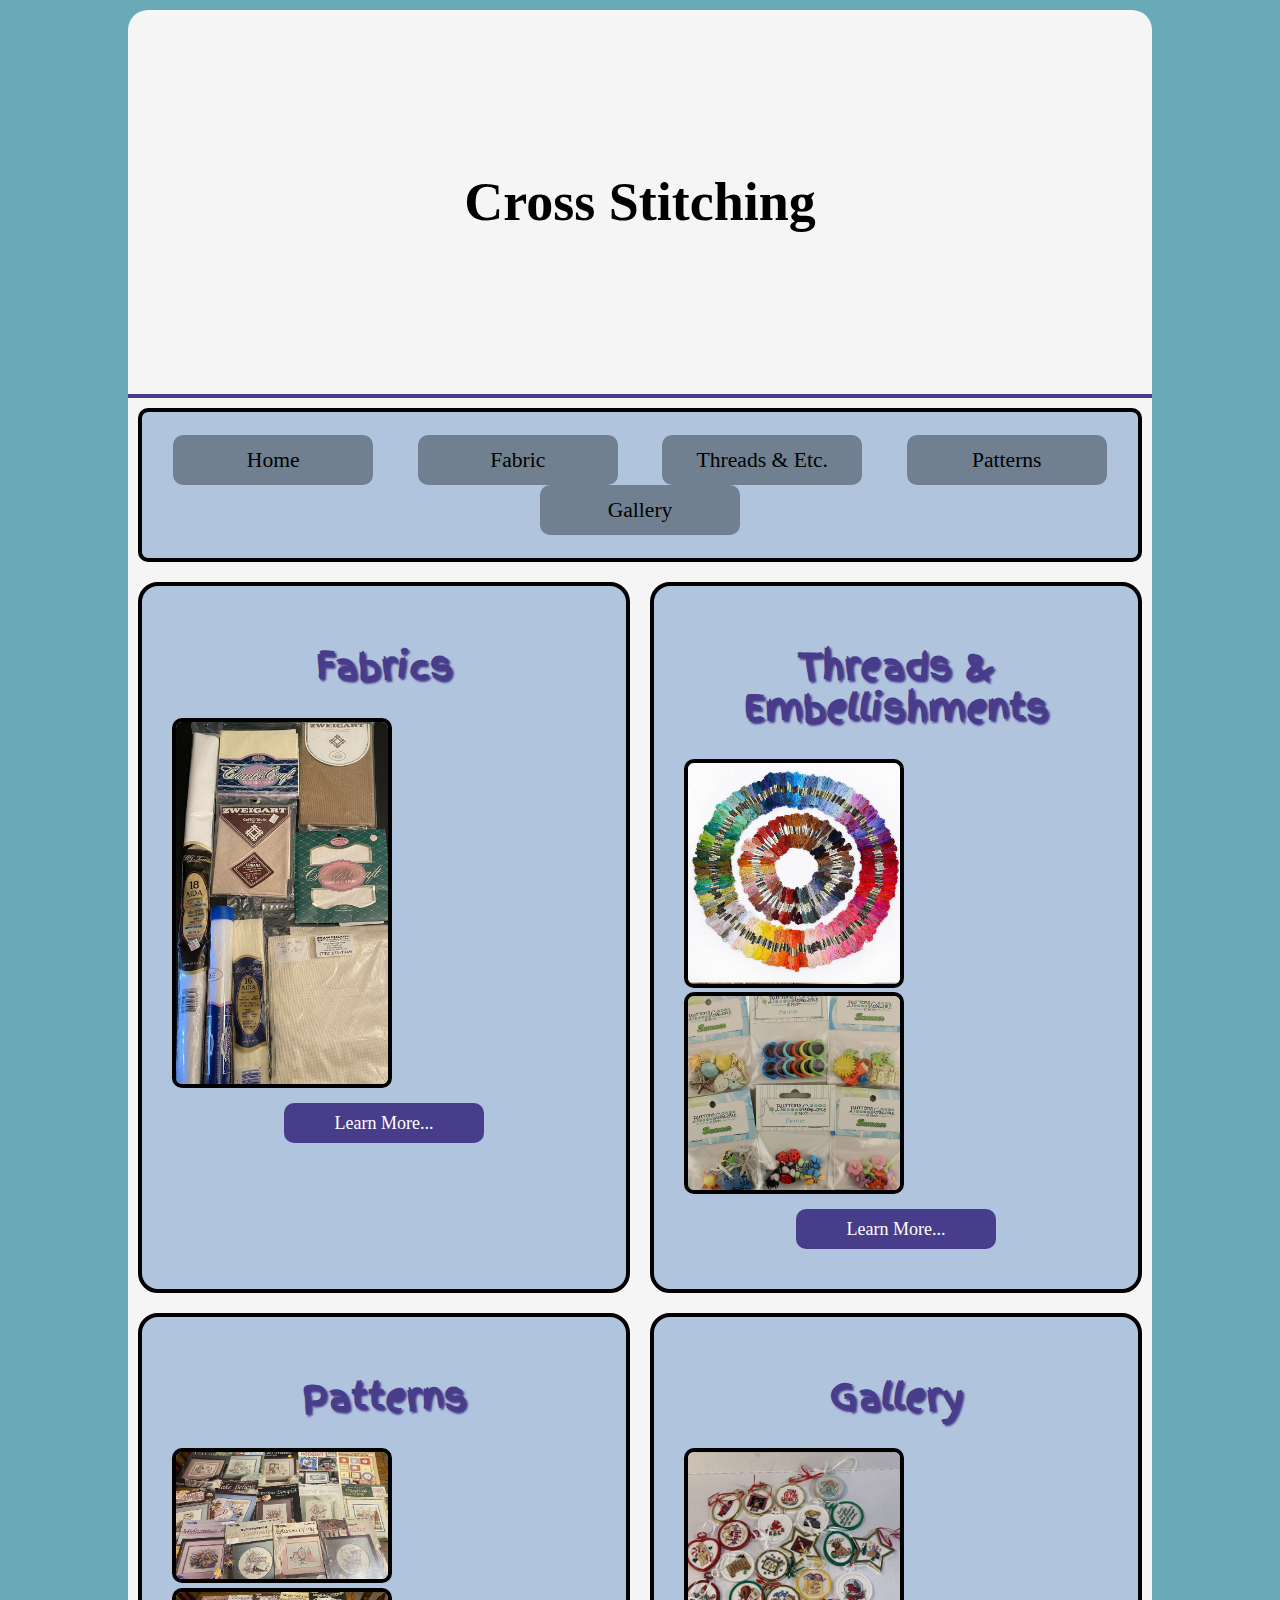
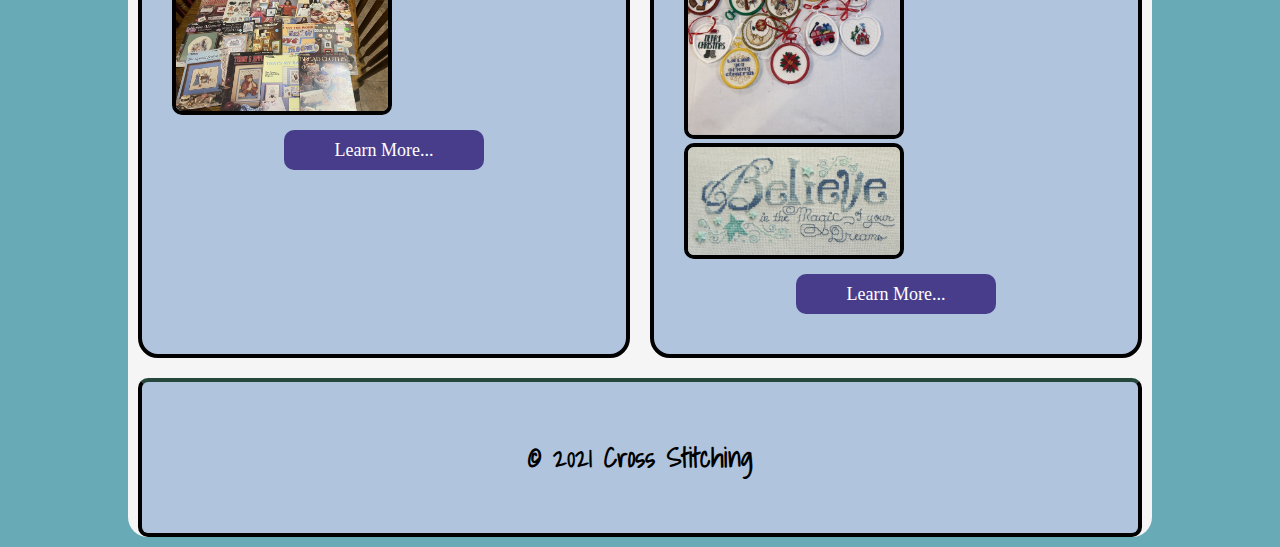
<file: Final/index.html>
<!DOCTYPE html>
<html lang="en">
<head>
    <meta charset="UTF-8">
    <meta http-equiv="X-UA-Compatible" content="IE=edge">
    <meta name="viewport" content="width=device-width, initial-scale=1.0">
    <link rel="preconnect" href="https://fonts.googleapis.com">
    <link rel="preconnect" href="https://fonts.gstatic.com" crossorigin>
    <link href="https://fonts.googleapis.com/css2?family=Architects+Daughter&family=Crafty+Girls&family=Dancing+Script&family=Finger+Paint&family=Irish+Grover&family=Shadows+Into+Light&display=swap" rel="stylesheet">
    <title>Cross Stitching</title>
    <link rel="stylesheet" href="css/normalize.css">
    <link rel="stylesheet" href="css/styles.css">
</head>
<body>
    <div id="container">
        <header>
            <h1>Cross Stitching</h1>
        </header>
        <main>
        <nav>
            <ul>
                <li><a href="index.html">Home</a></li>
                <li><a href="fabric.html">Fabric</a></li>
                <li><a href="threads&embellishments.html">Threads & Etc.</a></li>
                <li><a href="patterns.html">Patterns</a></li>
                <li><a href="gallery.html">Gallery</a></li>
            </ul>
        </nav>
            <div id="upper_flex">
                <div class="col">
                    <h2>Fabrics</h2>
                    <img src="images/fabrics2.png" alt="Fabrics">
                    <a class="button" href="fabric.html">Learn More...</a>
                </div>
                <div class="col">
                    <h2>Threads & Embellishments</h2>
                    <img src="images/DMC1.png" alt="Threads">
                    <img src="images/button.png" alt="Embellishments">
                    <a class="button" href="threads&embellishments.html">Learn More...</a>
                </div>
            </div>
            <div id="lower_flex">
                <div class="col">
                    <h2>Patterns</h2>
                    <img src="images/patterns3.png" alt="Patterns">
                    <img src="images/patterns2.jpg" alt="Patterns">
                    <a class="button" href="patterns.html">Learn More...</a>
                </div>
                <div class="col">
                    <h2>Gallery</h2>
                    <img src="images/complete.jpg" alt="">
                    <img src="images/complete1.jpg" alt="">
                    <a class="button" href="gallery.html">Learn More...</a>
                </div>
            </div>
        </main>
        <footer>&copy; 2021 Cross Stitching</footer>
    </div>
</body>
</html>
</file>
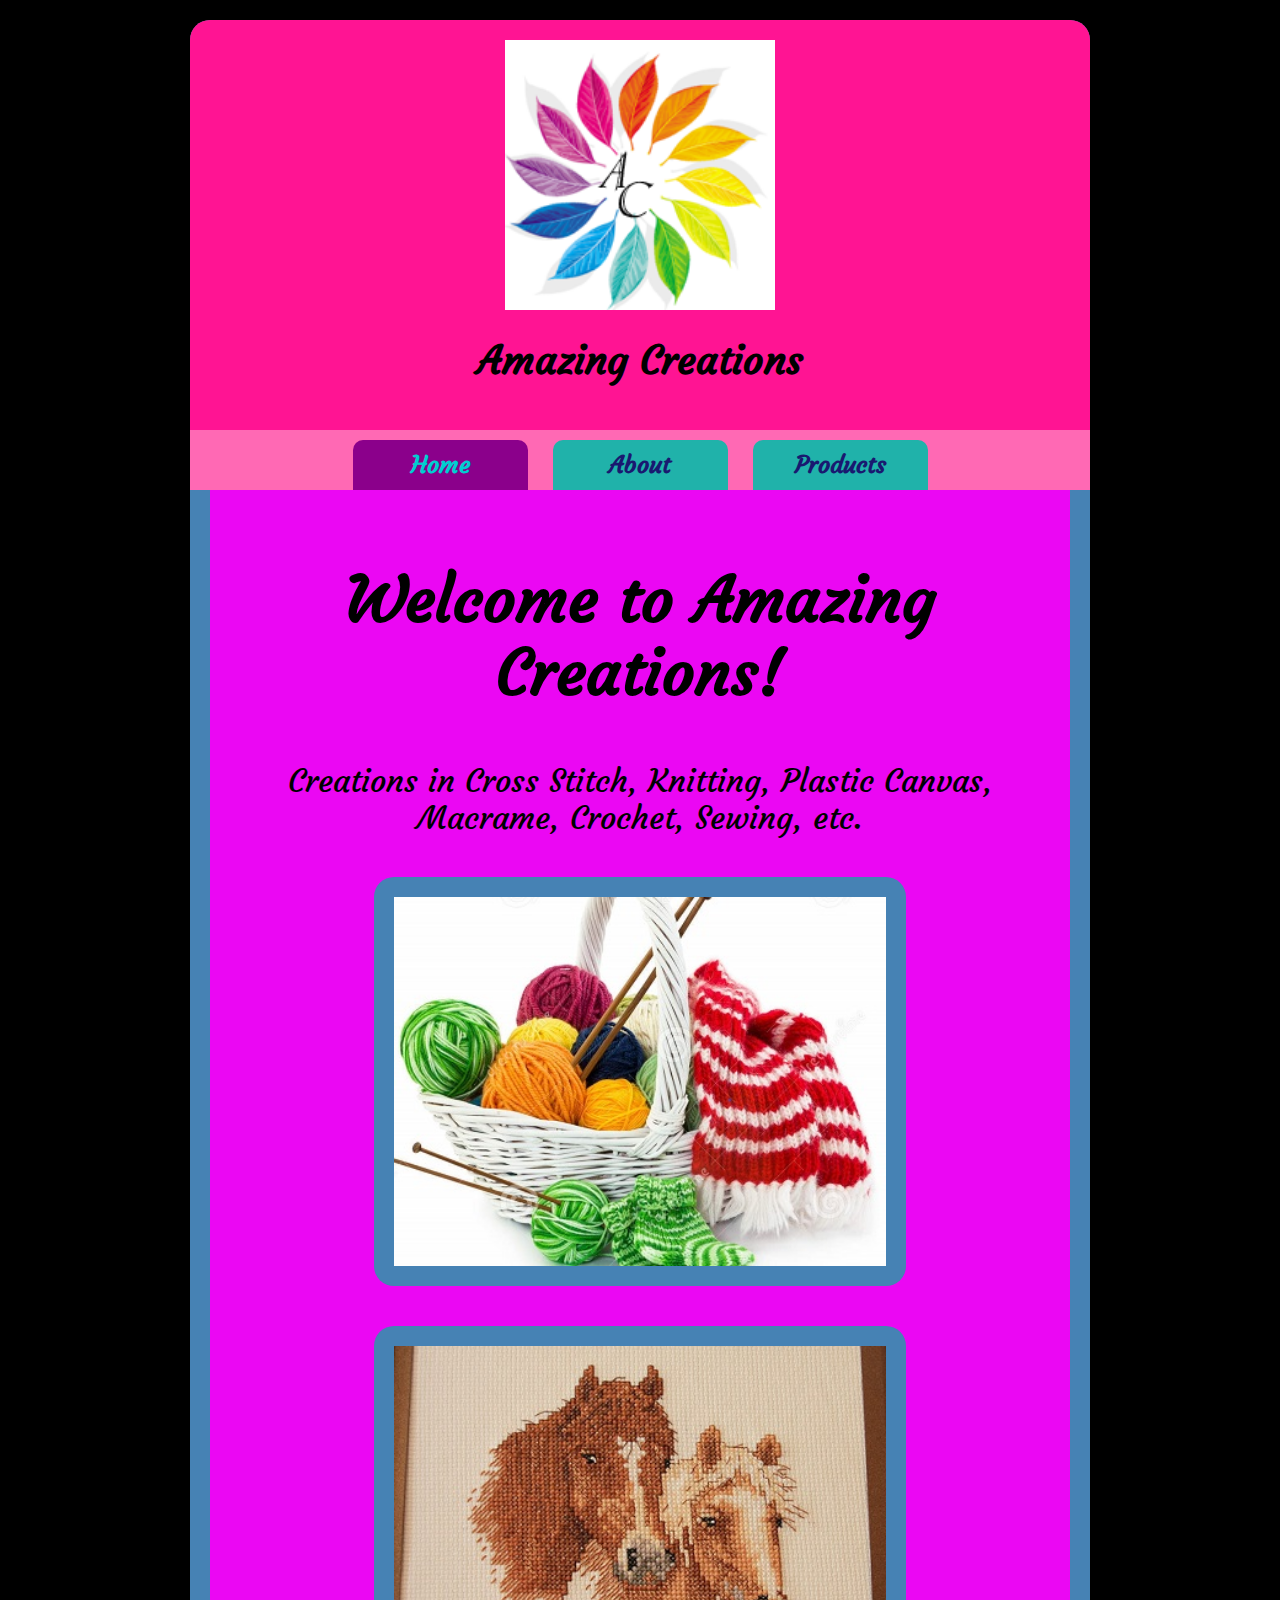
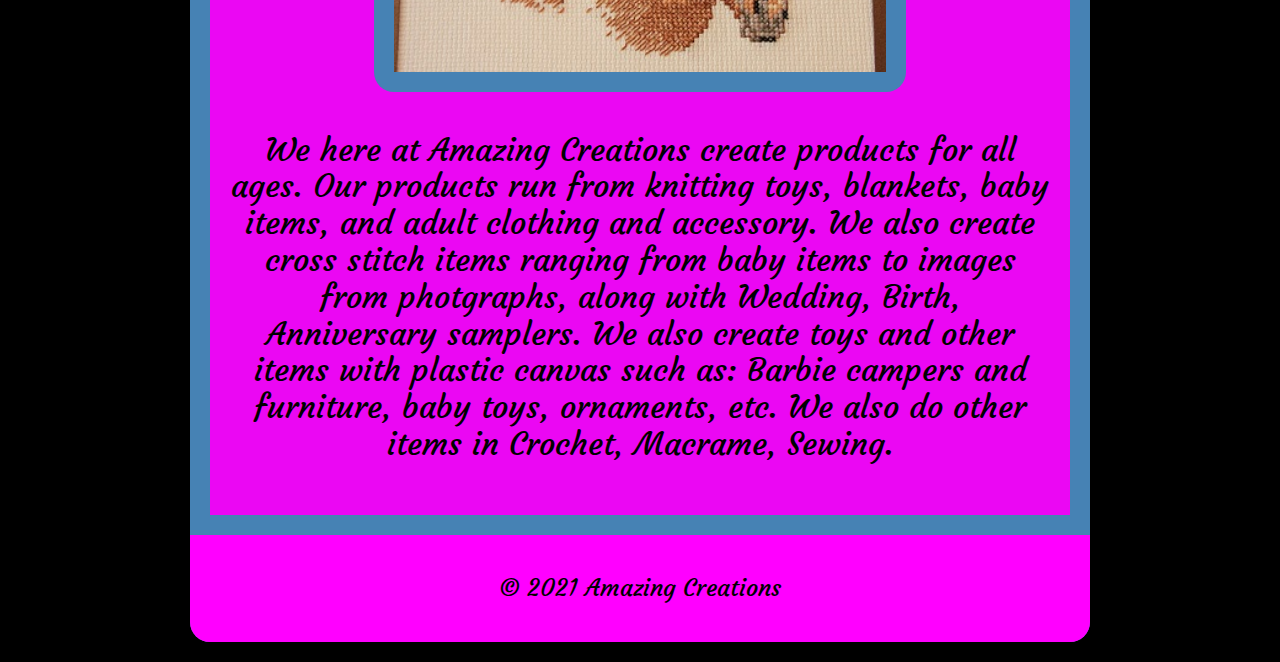
<file: lab2/index.html>
<!DOCTYPE html>
<html lang="en">
    <head>
        <title>Amazing Creations</title>
        <meta charset="utf-8">
        <link rel="preconnect" href="https://fonts.googleapis.com">
        <link rel="preconnect" href="https://fonts.gstatic.com" crossorigin>
        <link href="https://fonts.googleapis.com/css2?family=Courgette&display=swap" rel="stylesheet">
        <link rel="stylesheet" href="css/normalize.css">
        <link rel="stylesheet" href="css/styles.css">
    </head>

    <body>
    <div id="container">
        <header>
            <img src="images/AC.png" alt="Company logo">
            <h1>Amazing Creations</h1>
        </header>
        <nav>
            <a class="active" href="index.html">Home</a>
            <a href="about.html">About</a>
            <a href="products.html">Products</a>
        </nav>
        <main>
            <h2>Welcome to Amazing Creations!</h2>
            <p>Creations in Cross Stitch, Knitting, Plastic Canvas, Macrame, Crochet, Sewing, etc. 
            </p>

            <img src="images/balls-woolen-threads-knitting-wicker-basket-isolated-white-background-74450834.jpg" alt="Product 1">
            <img src="images/Horses.jpg" alt="Project2">

            <p>We here at Amazing Creations create products for all ages. 
                Our products run from knitting toys, blankets, baby items, and adult clothing and accessory. 
                We also create cross stitch items ranging from baby items to images from photgraphs, along with Wedding, Birth, Anniversary samplers.
                We also create toys and other items with plastic canvas such as: Barbie campers and furniture, baby toys, ornaments, etc.
                We also do other items in Crochet, Macrame, Sewing. 
            </p>
        </main>
        <footer>&copy; 2021 Amazing Creations</footer>
    </div>
    </body>
</html>
</file>
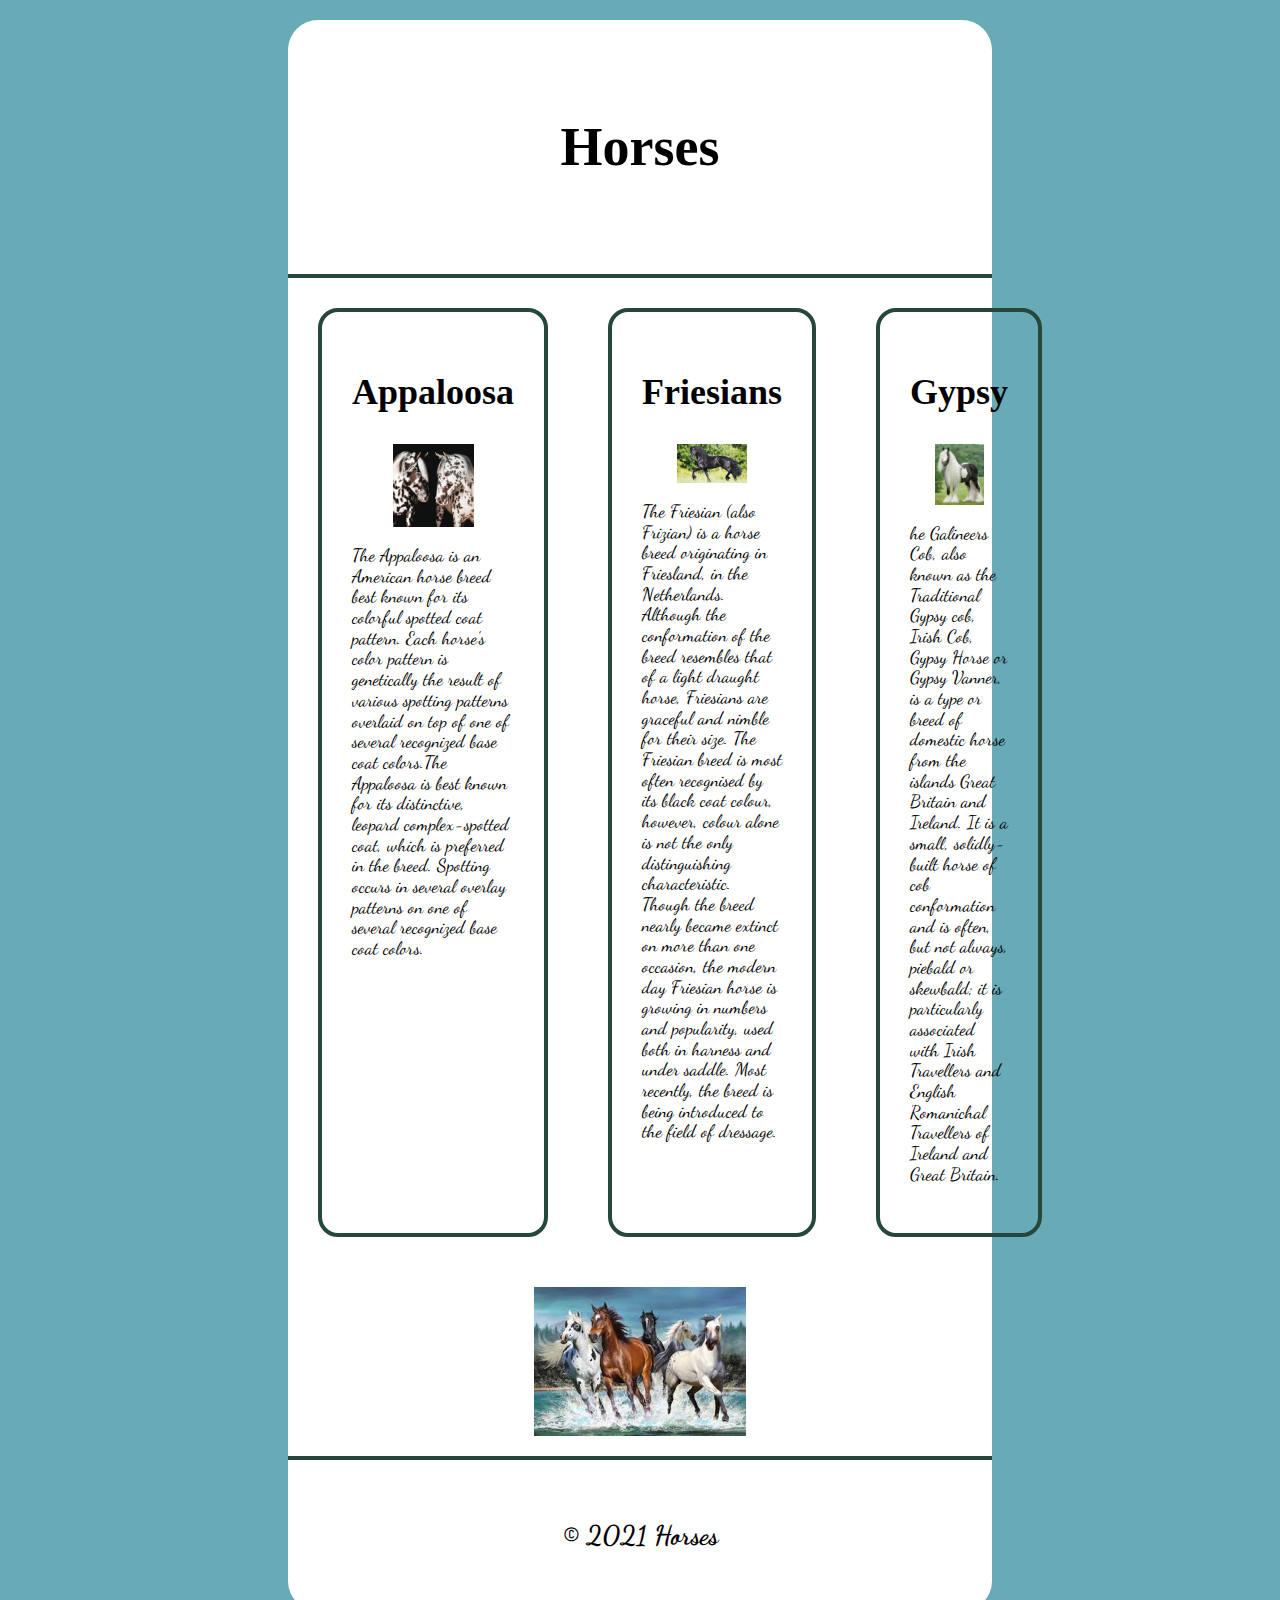
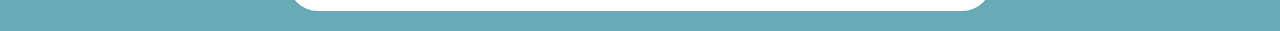
<file: Lab3/index.html>
<!DOCTYPE html>
<html lang="en">
<head>
    <meta charset="UTF-8">
    <meta http-equiv="X-UA-Compatible" content="IE=edge">
    <meta name="viewport" content="width=device-width, initial-scale=1.0">
    <title>Horses</title>
    <link rel="preconnect" href="https://fonts.googleapis.com">
    <link rel="preconnect" href="https://fonts.gstatic.com" crossorigin>
    <link href="https://fonts.googleapis.com/css2?family=Dancing+Script:wght@500&family=Irish+Grover&display=swap" rel="stylesheet">
    <link rel="stylesheet" href="CSS/normalize.css">
    <link rel="stylesheet" href="CSS/styles.css">
</head>
<body>
    <div id="container">
        <header>
            <h1>Horses</h1>
        </header>
        <main>
            <div id="flex">
                <div class="col">
                    <h2>Appaloosa</h2>
                    <img src="images/appaloosa.png" alt="Horse">
                    <p>The Appaloosa is an American horse breed best known for its colorful spotted coat pattern.  Each horse's color pattern is genetically the result of various spotting patterns overlaid on top of one of several recognized base coat colors.The Appaloosa is best known for its distinctive, leopard complex-spotted coat, which is preferred in the breed. Spotting occurs in several overlay patterns on one of several recognized base coat colors.</p>
                </div>
                <div class="col">
                    <h2>Friesians</h2>
                    <img src="images/Friesian.png" alt="Horse">
                    <p>The Friesian (also Frizian) is a horse breed originating in Friesland, in the Netherlands. Although the conformation of the breed resembles that of a light draught horse, Friesians are graceful and nimble for their size. The Friesian breed is most often recognised by its black coat colour, however, colour alone is not the only distinguishing characteristic. Though the breed nearly became extinct on more than one occasion, the modern day Friesian horse is growing in numbers and popularity, used both in harness and under saddle. Most recently, the breed is being introduced to the field of dressage.</p>
                </div>
                <div class="col">
                    <h2>Gypsy</h2>
                    <img src="images/Gypsy-horse-blog-pic-1024x576.png" alt="Horse">
                    <p>he Galineers Cob, also known as the Traditional Gypsy cob, Irish Cob, Gypsy Horse or Gypsy Vanner, is a type or breed of domestic horse from the islands Great Britain and Ireland. It is a small, solidly-built horse of cob conformation and is often, but not always, piebald or skewbald; it is particularly associated with Irish Travellers and English Romanichal Travellers of Ireland and Great Britain.</p>
                </div>
            </div>
            <img class="main_img" src="images/horses.png" alt="Horses">
        </main>
        <footer>&copy; 2021 Horses</footer>
    </div>  
</body>
</html>
</file>
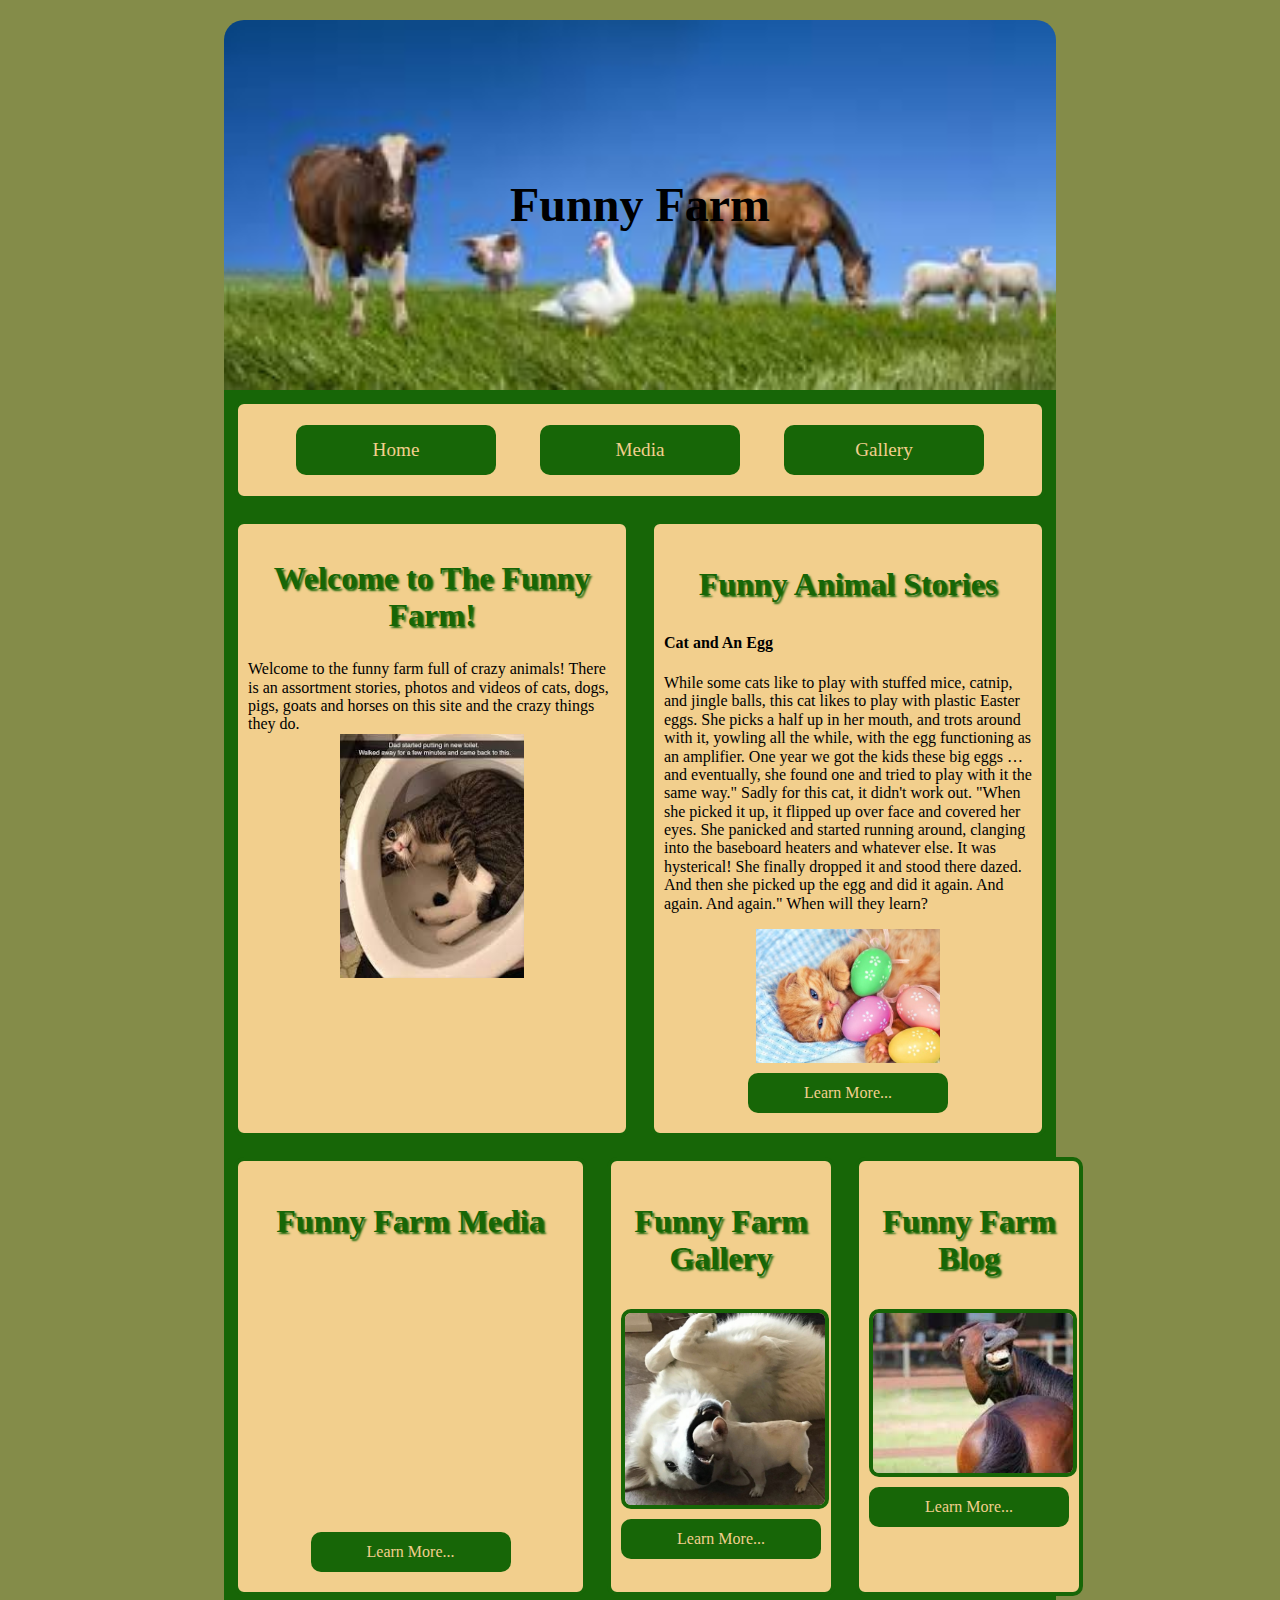
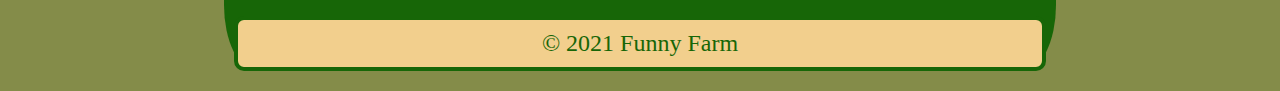
<file: Lab4/index.html>
<!DOCTYPE html>
<html lang="en">
<head>
    <meta charset="UTF-8">
    <meta http-equiv="X-UA-Compatible" content="IE=edge">
    <meta name="viewport" content="width=device-width, initial-scale=1.0">
    <title>Funny Farm</title>
    <link rel="stylesheet" href="css/normalize.css">
    <link rel="stylesheet" href="css/styles.css">
</head>
<body>
    <div id="container">
        <header>
            <h1>Funny Farm</h1>
        </header>
        <nav>
            <ul>
                <li><a href="index.html">Home</a></li>
                <li><a href="media.html">Media</a></li>
                <li><a href="gallery.html">Gallery</a></li>
            </ul>
        </nav>
        <main>
            <div id="upper_flex">
                <section>
                    <h2>Welcome to The Funny Farm!</h2>
                    <p>Welcome to the funny farm full of crazy animals! There is an assortment stories, photos and videos of cats, dogs, pigs, goats and horses on this site and the crazy things they do. 
                
                    <img src="images/animal1.jpg" alt="Animal">
                </section>
                <aside>
                    <h3>Funny Animal Stories</h3>
                        <h4>Cat and An Egg</h4>
                         <p>While some cats like to play with stuffed mice, catnip, and jingle balls, this cat likes to play with plastic Easter eggs. She picks a half up in her mouth, and trots around with it, yowling all the while, with the egg functioning as an amplifier. One year we got the kids these big eggs … and eventually, she found one and tried to play with it the same way."
                            Sadly for this cat, it didn't work out. "When she picked it up, it flipped up over face and covered her eyes. She panicked and started running around, clanging into the baseboard heaters and whatever else. It was hysterical! She finally dropped it and stood there dazed. And then she picked up the egg and did it again. And again. And again." When will they learn?</p>
                        
                    <img src="images/cat-at-easter-3.jpg" alt="Animal">
                    <a class="button" href="gallery.html">Learn More...</a>
                </aside>
            </div>

            <div id="lower_flex">
                <div class="col">
                    <h3>Funny Farm Media</h3>
                    <iframe width="325" height="250" src="https://www.youtube.com/embed/04RFCpfy4E8" title="YouTube video player" frameborder="0" allow="accelerometer; autoplay; clipboard-write; encrypted-media; gyroscope; picture-in-picture" allowfullscreen></iframe>
                    <a class="button" href="media.html">Learn More...</a>
                </div>
                <div class="col">
                    <h3>Funny Farm Gallery</h3>
                    <p></p>
                    <img src="images/animal6.jpg" alt="Animals">
                    <a class="button" href="gallery.html">Learn More...</a>
                </div>
                <div class="col">
                    <h3>Funny Farm Blog</h3>
                    <p></p>
                    <img src="images/animal2.jpg" alt="Blog">
                    <a class="button" href="media.html">Learn More...</a>
                </div>
            </div>
        </main>
        <footer>&copy; 2021 Funny Farm</footer>
    </div>
</body>
</html>
</file>
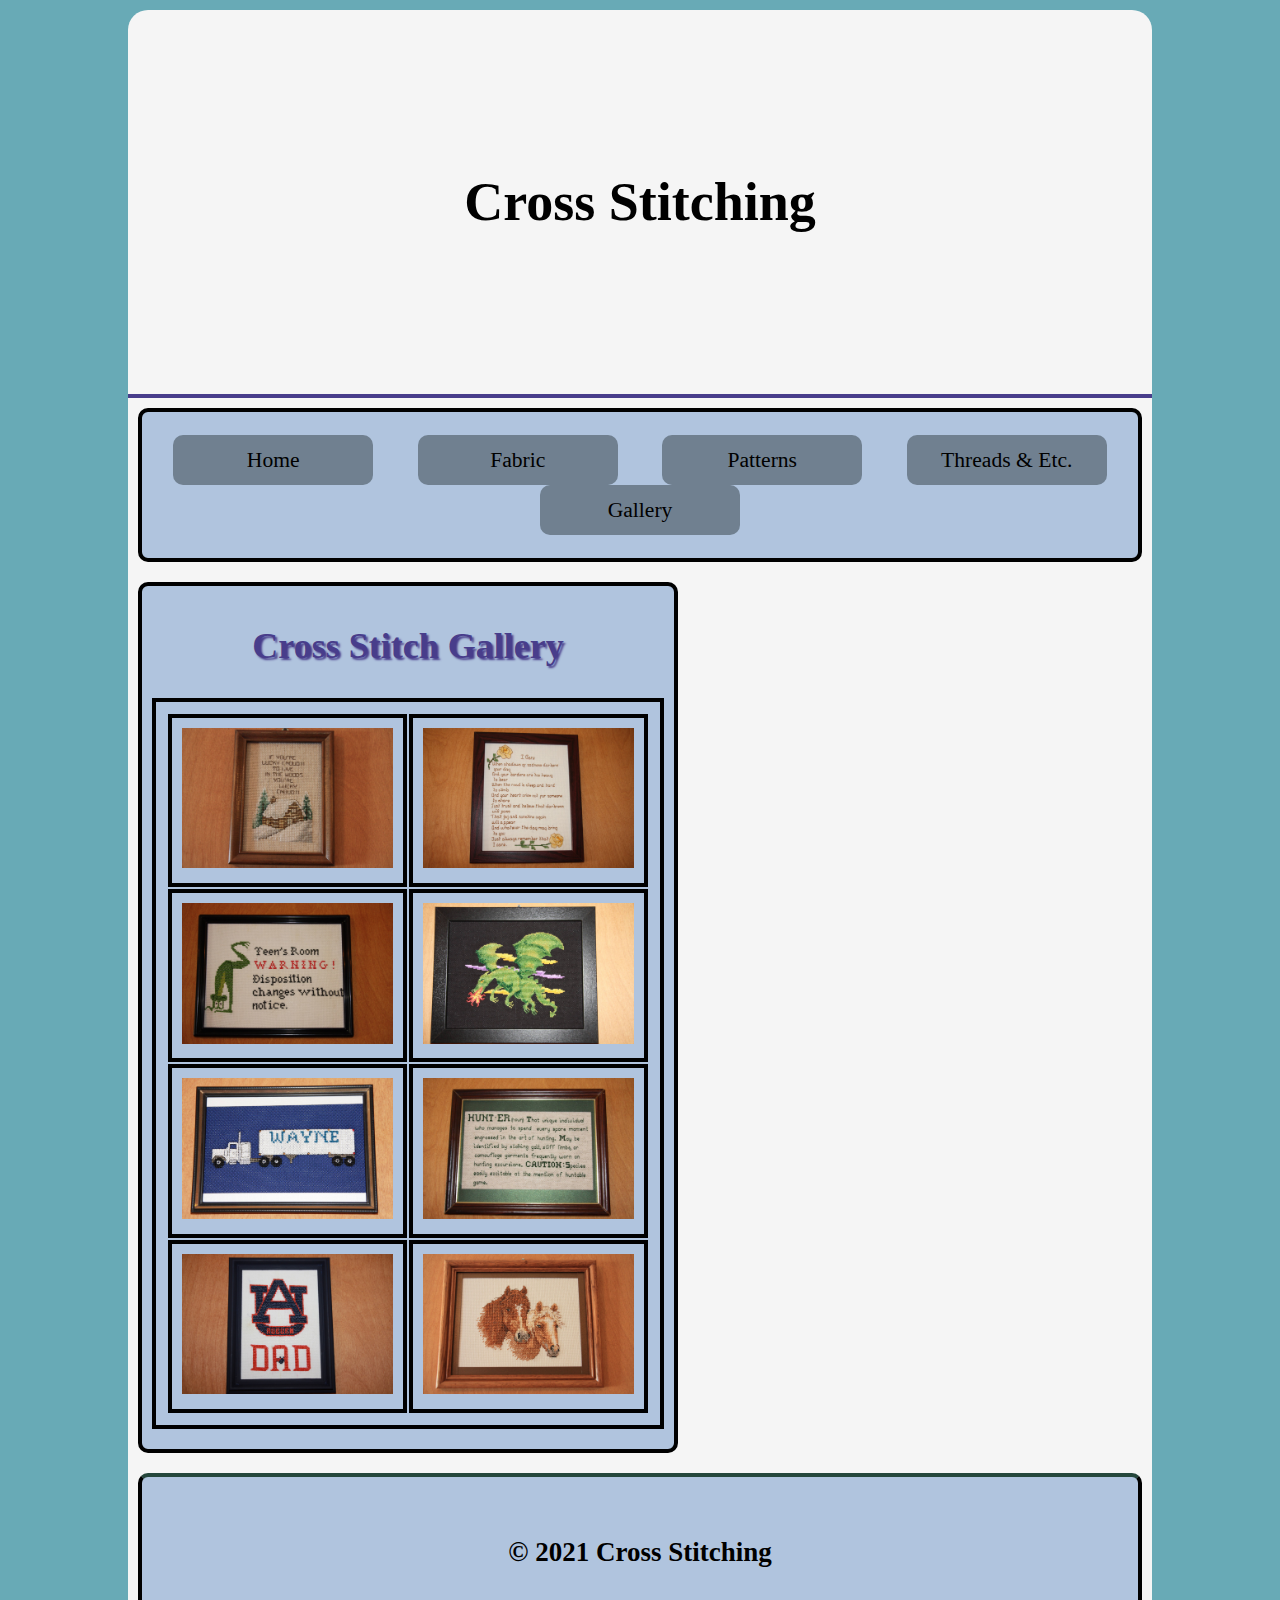
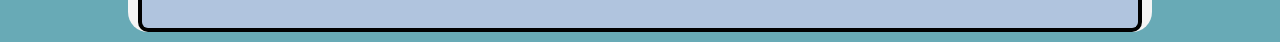
<file: Final/gallery.html>
<!DOCTYPE html>
<html lang="en">
<head>
    <meta charset="UTF-8">
    <meta http-equiv="X-UA-Compatible" content="IE=edge">
    <meta name="viewport" content="width=device-width, initial-scale=1.0">
    <title>Cross Stitching</title>
    <link rel="stylesheet" href="css/normalize.css">
    <link rel="stylesheet" href="css/styles.css">
</head>
<body>
    <div id="container">
        <header>
            <h1>Cross Stitching</h1>
        </header>
        <nav>
            <ul>
                <li><a href="index.html">Home</a></li>
                <li><a href="fabric.html">Fabric</a></li>
                <li><a href="patterns.html">Patterns</a></li>
                <li><a href="threads&embellishments.html">Threads & Etc.</a></li>
                <li><a href="gallery.html">Gallery</a></li>
            </ul>
        </nav>
        <main>
            <div id="upper_flex">
                <section class="single_col" >
                    <h2>Cross Stitch Gallery</h2>

                    <div class="single.col">
                        <img class="gallery_img" src="images/1491309_10201208270748755_531259348_o.jpg" alt="Couse">
                        <img class="gallery_img" src="images/1491309_10201208270788756_71587812_o.jpg" alt="Couse">
                        <img class="gallery_img" src="images/1491309_10201208270828757_698586598_o.jpg" alt="Couse">
                        <img class="gallery_img" src="images/1491309_10201208270868758_135370347_o.jpg" alt="Couse">
                        <img class="gallery_img" src="images/1491309_10201208270908759_1421178081_o.jpg" alt="Couse">
                        <img class="gallery_img" src="images/1523580_10201208294669353_1150200370_o.jpg" alt="Couse">
                    </div>
                
                    <table>
                        <tr>
                            <td><img src="images/1491309_10201208270748755_531259348_o.jpg" alt="gallery"></td>
                            <td><img src="images/1491309_10201208270788756_71587812_o.jpg" alt="gallery"></td>
                        </tr>
                        <tr>
                            <td><img src="images/1491309_10201208270828757_698586598_o.jpg" alt="gallery"></td>
                            <td><img src="images/1491309_10201208270868758_135370347_o.jpg" alt="gallery"></td>
                        </tr>
                        <tr>
                            <td><img src="images/1491309_10201208270908759_1421178081_o.jpg" alt="gallery"></td>
                            <td><img src="images/1523580_10201208294669353_1150200370_o.jpg" alt="gallery"></td>
                        </tr>
                        <tr>
                            <td><img src="images/1523580_10201208294709354_998863523_o.jpg" alt="gallery"></td>
                            <td><img src="images/1523580_10201208294749355_1514898137_o.jpg" alt="gallery"></td>
                        </tr>
                    </table>
                </section>
            </div>
        </main>
        <footer>&copy; 2021 Cross Stitching</footer>
    </div>
</body>
</html>
</file>
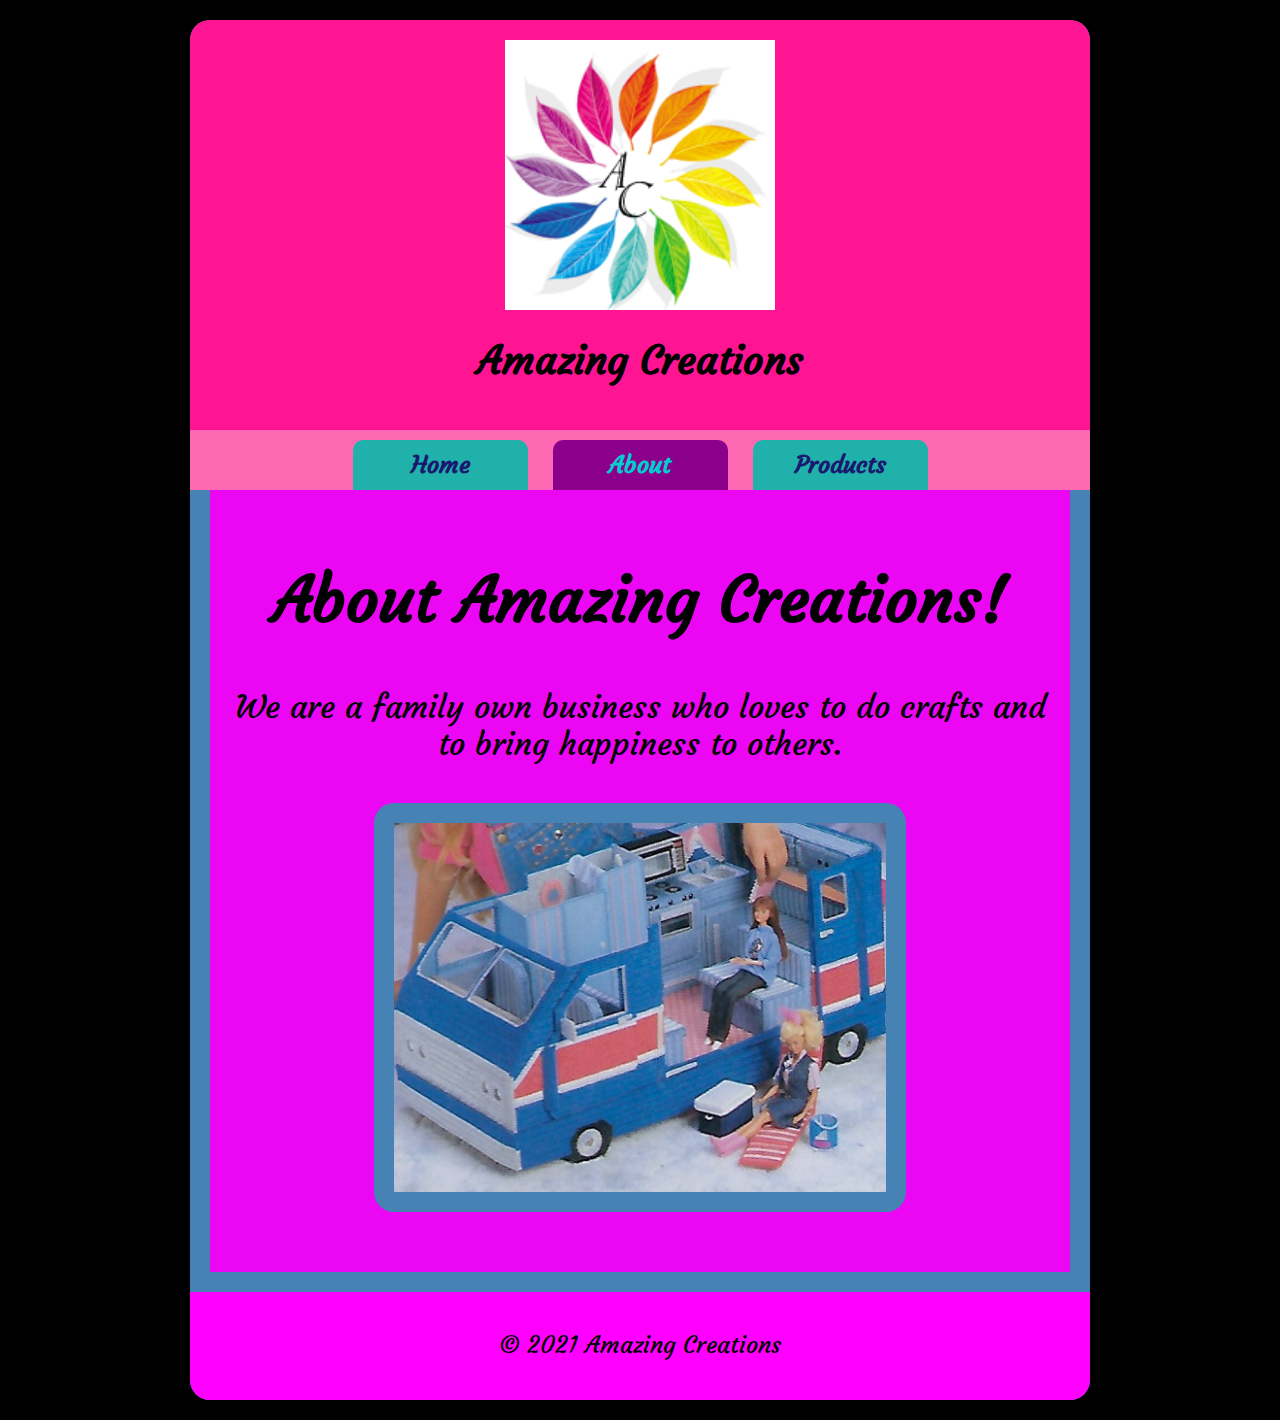
<file: lab2/about.html>
<!DOCTYPE html>
<html lang="en">
    <head>
        <title>Amazing Creations</title>
        <meta charset="utf-8">
        <link rel="preconnect" href="https://fonts.googleapis.com">
        <link rel="preconnect" href="https://fonts.gstatic.com" crossorigin>
        <link href="https://fonts.googleapis.com/css2?family=Courgette&display=swap" rel="stylesheet">
        <link rel="stylesheet" href="css/normalize.css">
        <link rel="stylesheet" href="css/styles.css">
    </head>

    <body>
    <div id="container">
        <header>
            <img src="images/AC.png" alt="Company logo">
            <h1>Amazing Creations</h1>
        </header>
        <nav>
            <a href="index.html">Home</a>
            <a class="active" href="about.html">About</a>
            <a href="products.html">Products</a>
        </nav>
        <main>
            <h2>About Amazing Creations!</h2>
            <p>We are a family own business who loves to do crafts and to bring happiness to others.
            </p>
    
            <img src="images/RV-_2_.png" alt="About Amazing Creations">
  
        </main>
        <footer>&copy; 2021 Amazing Creations</footer>
    </div>
    </body>
</html>
</file>
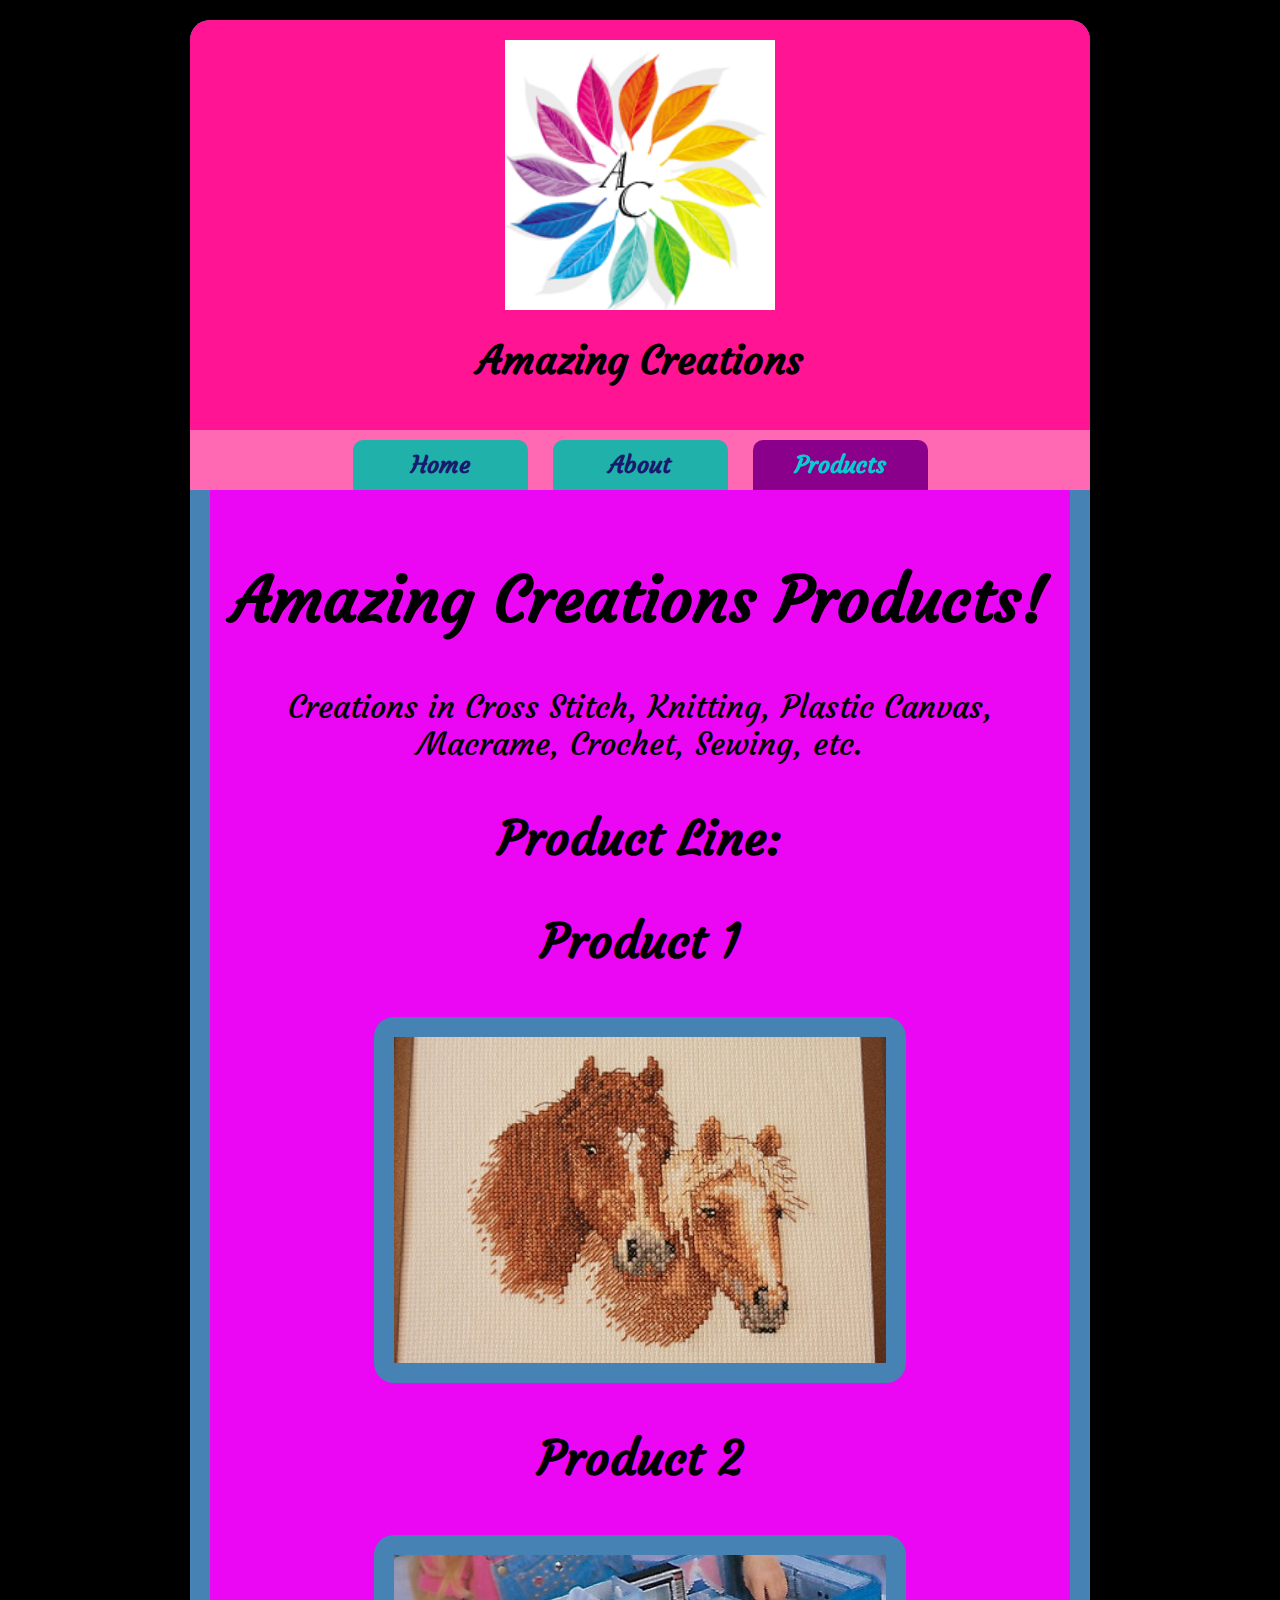
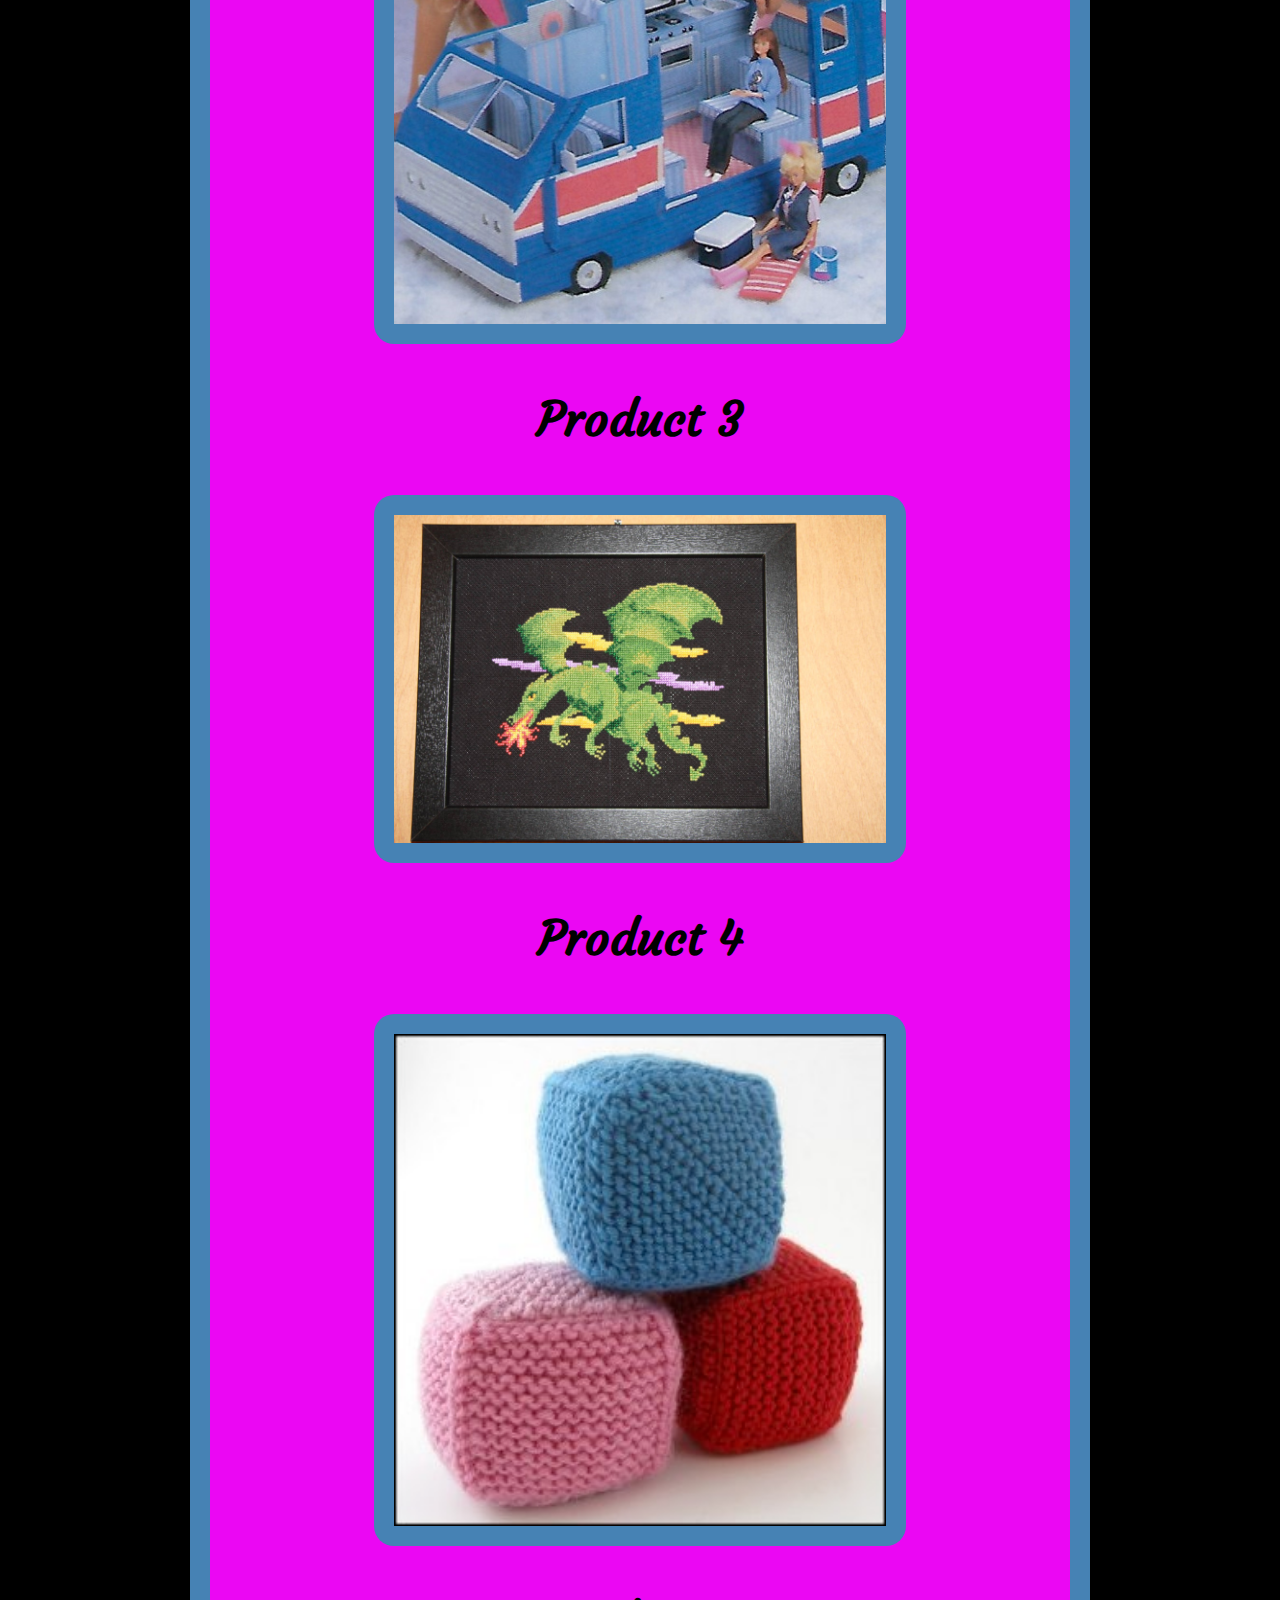
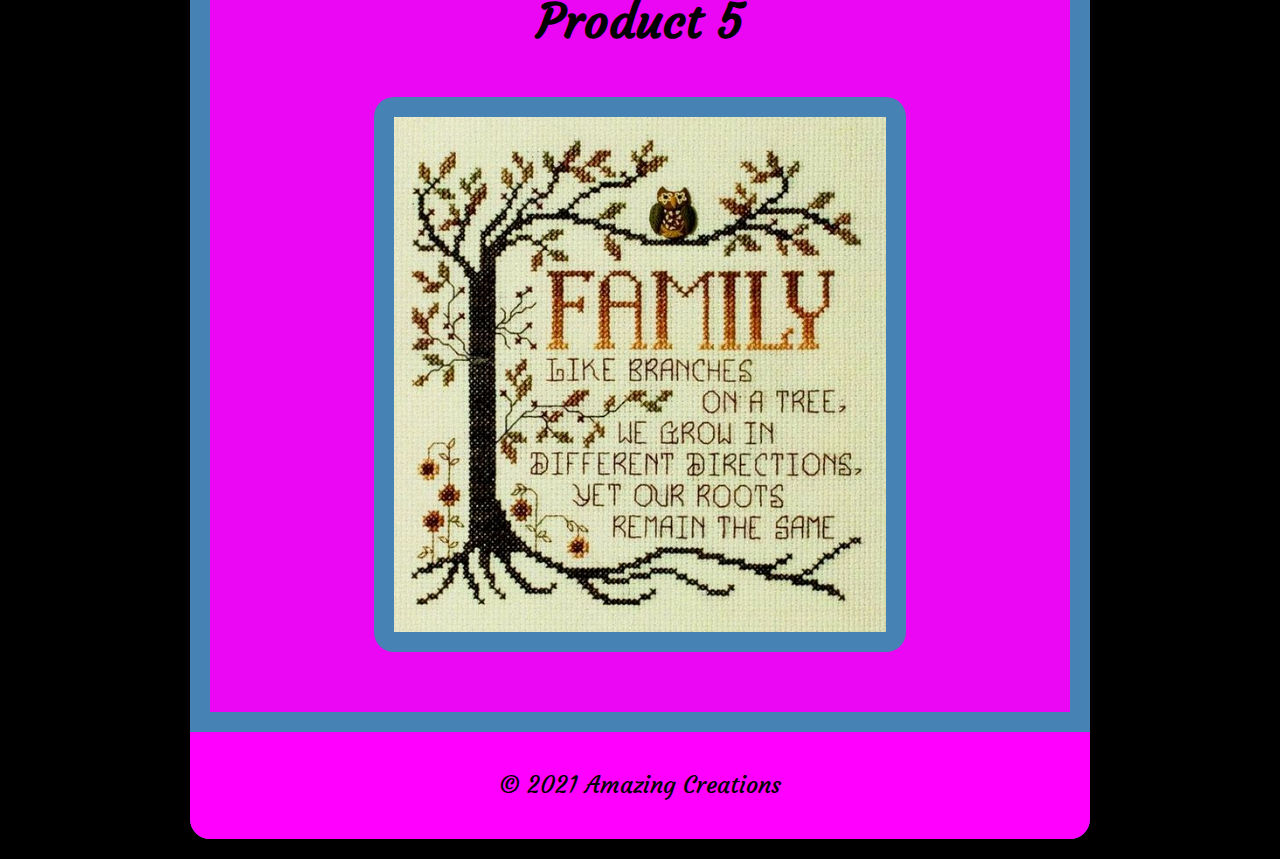
<file: lab2/products.html>
<!DOCTYPE html>
<html lang="en">
    <head>
        <title>Amazing Creations</title>
        <meta charset="utf-8">
        <link rel="preconnect" href="https://fonts.googleapis.com">
        <link rel="preconnect" href="https://fonts.gstatic.com" crossorigin>
        <link href="https://fonts.googleapis.com/css2?family=Courgette&display=swap" rel="stylesheet">
        <link rel="stylesheet" href="css/normalize.css">
        <link rel="stylesheet" href="css/styles.css">
    </head>

    <body>
    <div id="container">
        <header>
            <img src="images/AC.png" alt="Company logo">
            <h1>Amazing Creations</h1>
        </header>
        <nav>
            <a href="index.html">Home</a>
            <a href="about.html">About</a>
            <a class="active" href="products.html">Products</a>
        </nav>
        <main>
            <h2>Amazing Creations Products!</h2>
            <p>Creations in Cross Stitch, Knitting, Plastic Canvas, Macrame, Crochet, Sewing, etc. 

            <h3 class="Pro_head">Product Line:</h3>

            <h3 class="Pro_head">Product 1</h3>
            <img src="images/Horses.jpg" alt="Product 1">

            <h3 class="Pro_head">Product 2</h3>
            <img src="images/RV-_2_.png" alt="Product 2">

            <h3 class="Pro_head">Product 3</h3>
            <img src="images/Dragon.jpg" alt="Product 3">

            <h3 class="Pro_head">Product 4</h3>
            <img src="images/blocks.png" alt="Product 4">

            <h3 class="Pro_head">Product 5</h3>
            <img src="images/tree.png" alt="Product 5">

        </main>
        <footer>&copy; 2021 Amazing Creations</footer>
    </div>
    </body>
</html>
</file>
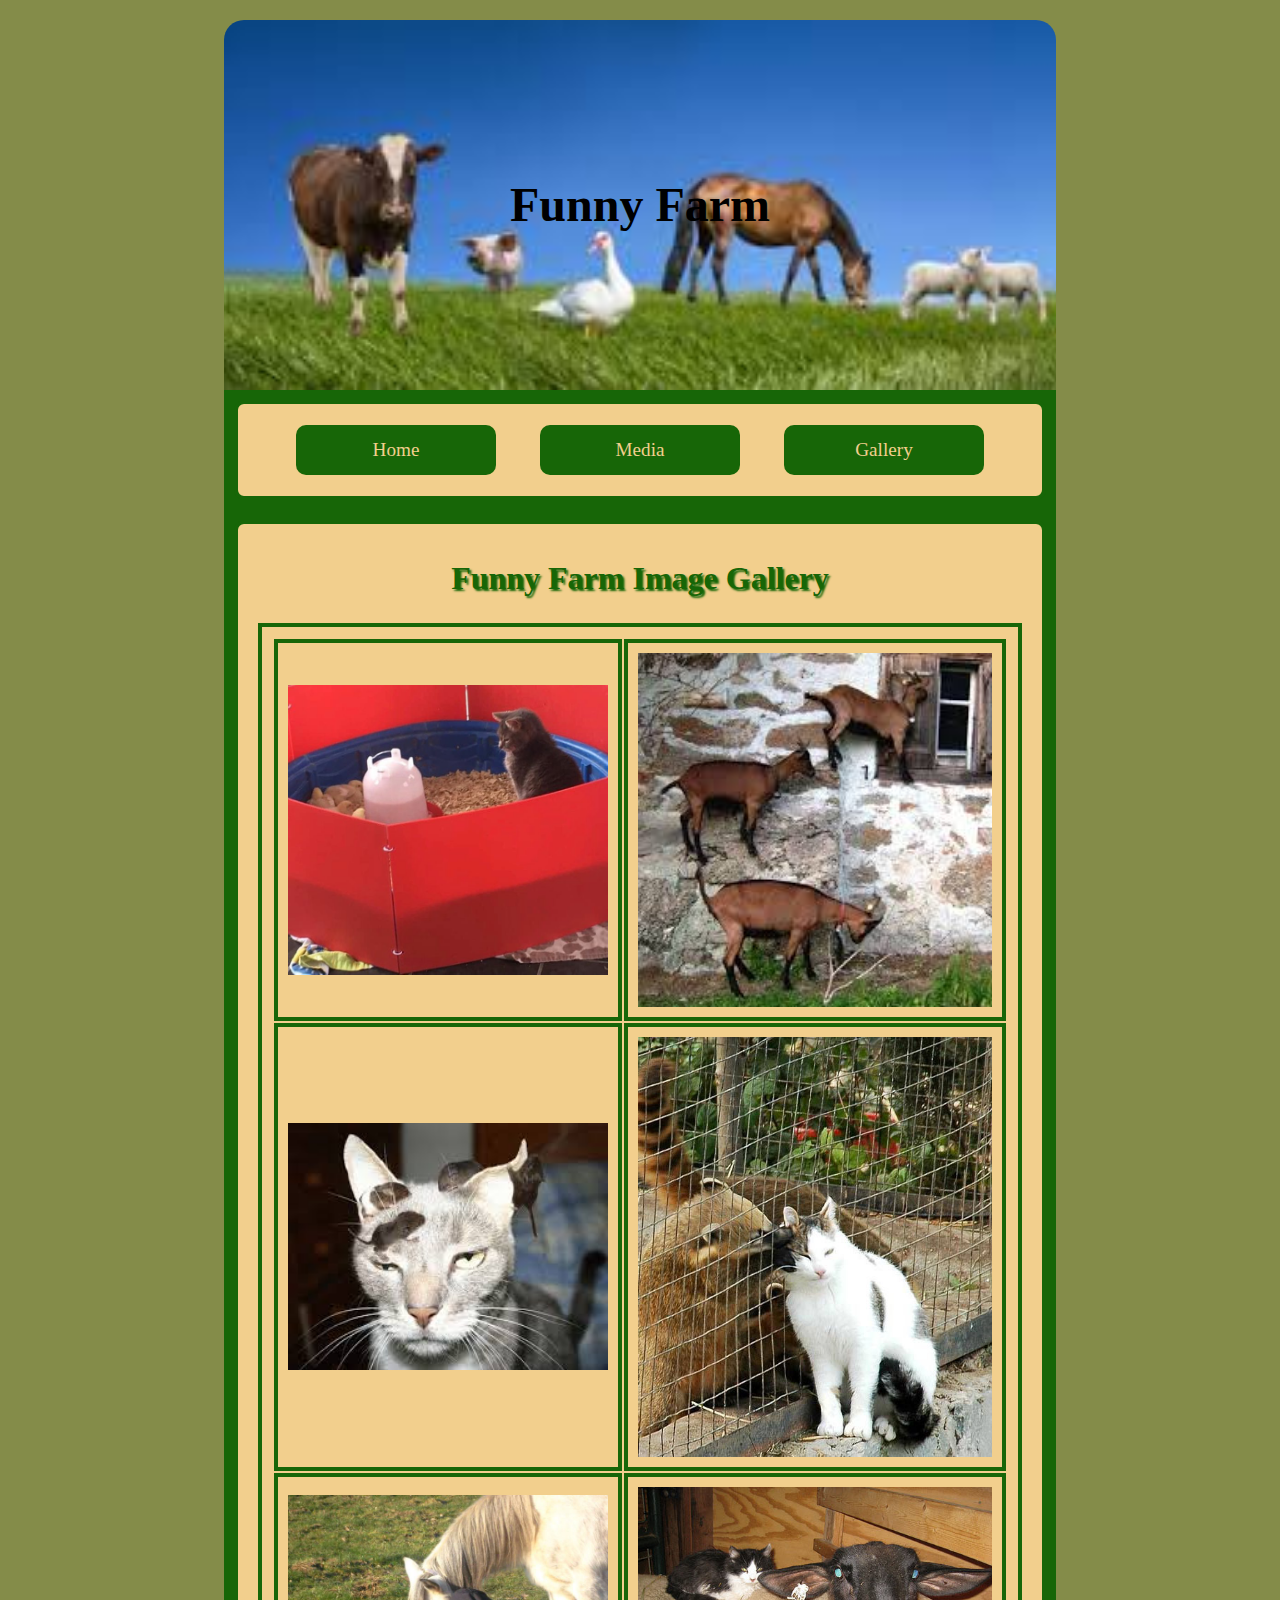
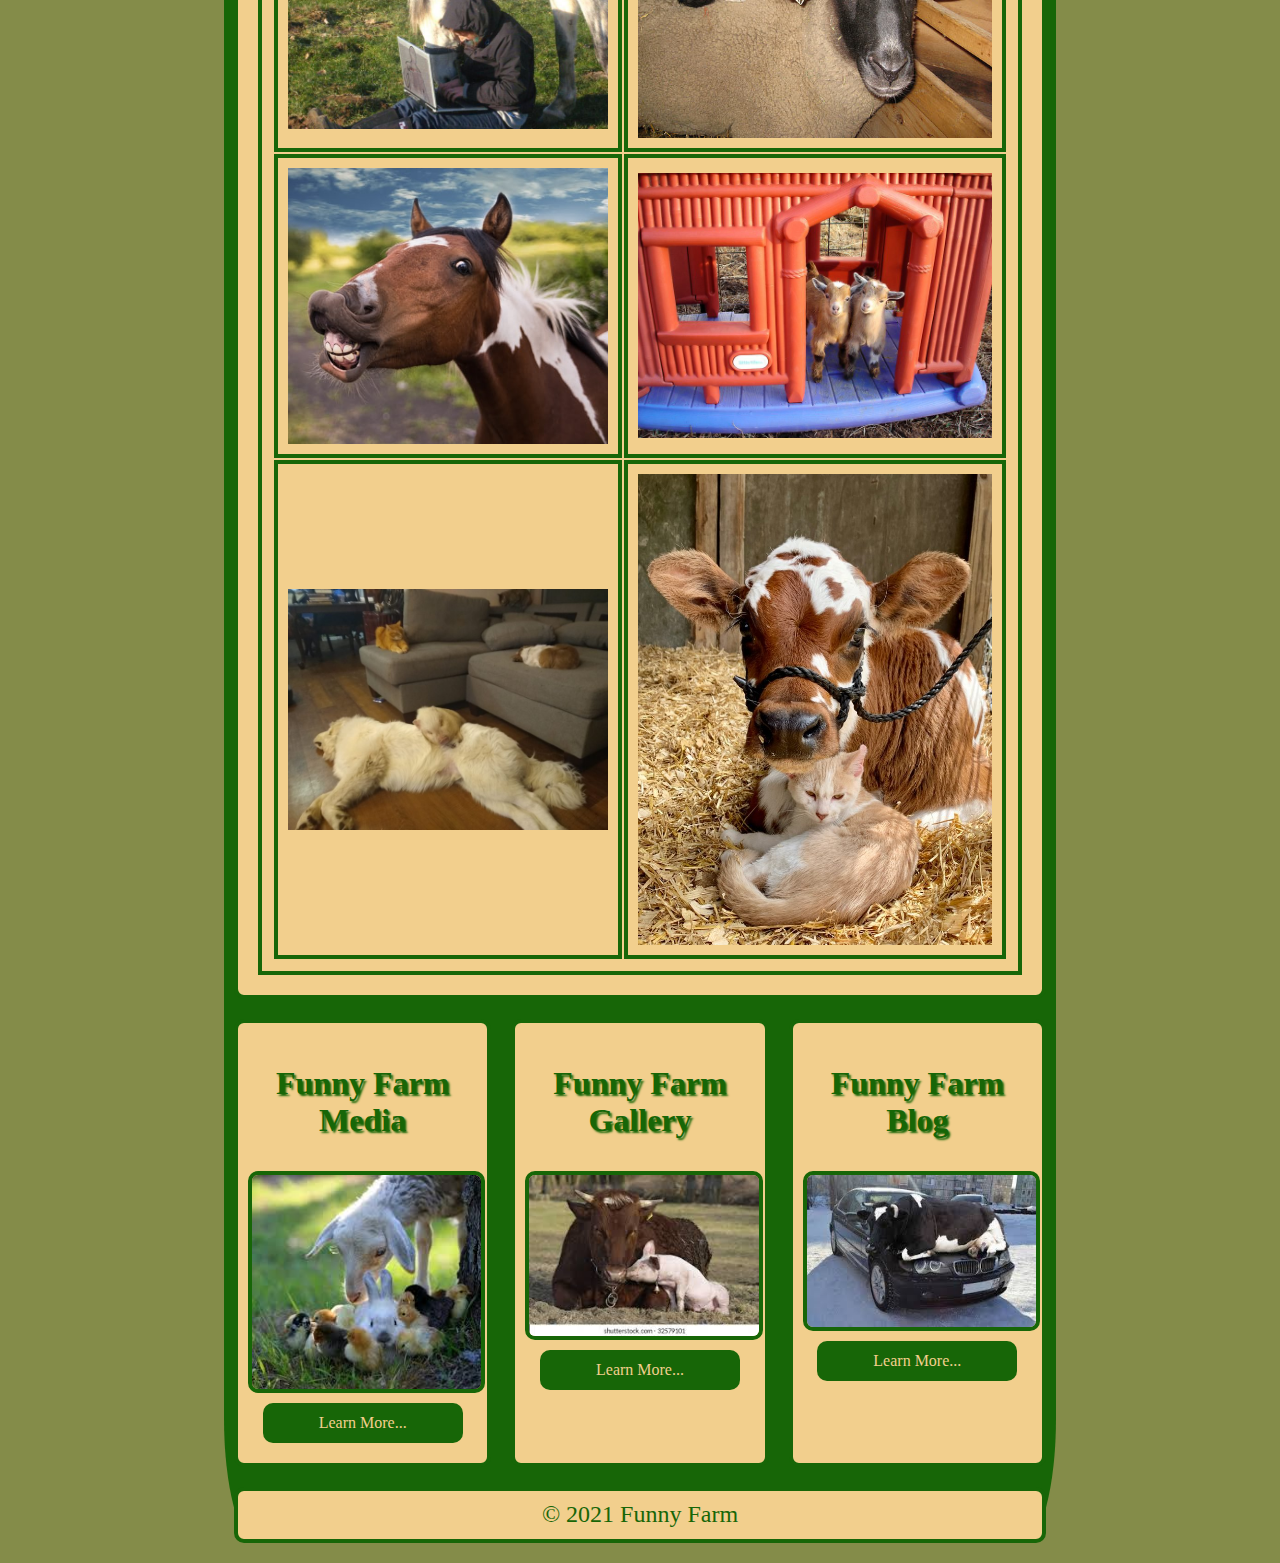
<file: Lab4/gallery.html>
<!DOCTYPE html>
<html lang="en">
<head>
    <meta charset="UTF-8">
    <meta http-equiv="X-UA-Compatible" content="IE=edge">
    <meta name="viewport" content="width=device-width, initial-scale=1.0">
    <title>Funny Farm</title>
    <link rel="stylesheet" href="css/normalize.css">
    <link rel="stylesheet" href="css/styles.css">
</head>
<body>
    <div id="container">
        <header>
            <h1>Funny Farm</h1>
        </header>
        <nav>
            <ul>
                <li><a href="index.html">Home</a></li>
                <li><a href="media.html">Media</a></li>
                <li><a href="gallery.html">Gallery</a></li>
                </svg></a></li>
            </ul>
        </nav>
        <main>
            <div id="upper_flex">
                <section class="single_col" >
                    <h2>Funny Farm Image Gallery</h2>

                    <div class="single.col">
                        <img class="gallery_img" src="images/animals0.jpg" alt="Couse">
                        <img class="gallery_img" src="images/animals1.jpg" alt="Couse">
                        <img class="gallery_img" src="images/animals2.jpg" alt="Couse">
                        <img class="gallery_img" src="images/animals3.jpg" alt="Couse">
                        <img class="gallery_img" src="images/animals4.jpg" alt="Couse">
                        <img class="gallery_img" src="images/animals5.jpg" alt="Couse">
                    </div>
                
                    <table>
                        <tr>
                            <td><img src="images/animals0.jpg" alt="Animal"></td>
                            <td><img src="images/animals1.jpg" alt="Animal"></td>
                        </tr>
                        <tr>
                            <td><img src="images/animals3.jpg" alt="Animal"></td>
                            <td><img src="images/animals4.jpg" alt="Animal"></td>
                        </tr>
                        <tr>
                            <td><img src="images/animals5.jpg" alt="Animal"></td>
                            <td><img src="images/animals6.jpg" alt="Animal"></td>
                        </tr>
                        <tr>
                            <td><img src="images/animals7.jpg" alt="Animal"></td>
                            <td><img src="images/animals8.jpg" alt="Animal"></td>
                        </tr>
                        <tr>
                            <td><img src="images/animals9.jpg" alt="Animal"></td>
                            <td><img src="images/animals10.jpg" alt="Animal"></td>
                        </tr>
                    </table>
                </section>
            </div>

            <div id="lower_flex">
                <div class="col">
                    <h3>Funny Farm Media</h3>
                    <p></p>
                    <img src="images/animal8.jpg" alt="Animal">
                    <a class="button" href="media.html">Learn More...</a>
                </div>
                <div class="col">
                    <h3>Funny Farm Gallery</h3>
                    <p></p>
                    <img src="images/animal9.jpg" alt="Animal">
                    <a class="button" href="media.html">Learn More...</a>
                </div>
                <div class="col">
                    <h3>Funny Farm Blog</h3>
                    <p></p>
                    <img src="images/animal0.jpg" alt="Animal">
                    <a class="button" href="media.html">Learn More...</a>
                </div>
            </div>
        </main>
        <footer>&copy 2021 Funny Farm</footer>
    </div>
</body>
</html>
</file>
<file: Final/css/styles.css>
body {
    background-color: #68AAB6;
    font-size: 18px;
    font-family: 'crafty girls', cursive;
    color: #000;
    font-size: bold;
}

/* Mobile Styles */

#container {
    background-color: whitesmoke;
    margin: 40px auto;
    border-radius: 30px;
}

header {
    padding: 60px 40px;
    border-bottom: 4px solid darkslateblue;
}

header h1 {
    text-align: center;
    font-size: 3em;
    font-family: 'Crafty Girls', cursive;
}

nav ul {
    list-style-type: none;
    padding: 0;
}

nav li {
    display: block;
}

nav li a {
    display: block;
    background-color: slategrey;
    color: black;
    height: 40px;
    line-height: 40px;
    text-align: center;
    text-decoration: none;
    font-size: 1.2em;
    margin: 10px 0;
    border-radius: 10px;
}

nav li a:hover {
    background-color:gray;
    text-shadow: 1px 1px 1px whitesmoke;
}

nav, section, aside, .col, footer {
    background-color: lightsteelblue;
    padding: 10px;
    margin: 10px;
    border: 4px solid #000;
    border-radius: 10px;
}

h2, h3 {
    color: darkslateblue;
    text-shadow: 2px 2px 2px;
    font-size: 2em;
    text-align: center;
}

section img, aside img {
    width: 50%;
}

.col {
    border: 4px solid #000;
    padding: 30px;
    margin: 20px;
    border-radius: 20px;
}

.col h2 {
    text-align: center;
    font-size: 2em;
    font-family: 'Finger Paint', cursive;
}

.col img {
    width: 50%;
}

.main_img {
    display: none;
}

.button {
    display: block;
    background-color: darkslateblue;
    color: white;
    height: 40px;
    width: 200PX;
    line-height: 40px;
    text-align: center;
    text-decoration: none;
    font-size: 1em;
    margin: 10px auto;
    border-radius: 10px;
}

.button:hover {
    background-color: grey;
    text-shadow: 2px 2px 2px #000;
}

footer {
    padding: 60px 0;
    text-align: center;
    border-top: 4px solid #25473C;
    font-weight: bold;
    font-family: 'Shadows Into Light', cursive;
    font-size: 1.5em;
}

.single_col {
    width: 83%;
}

.gallery_img {
    border: 4px solid #000;
    border-radius: 10px;
    margin: 10px auto;
}

table {
    display: none;
}


/* Tablet Styles */

@media(min-width: 768px) {
    header {
        padding: 125px;
    }

    header h1 {
        font-size: 3em;
    }

    nav {
        text-align: center;
        padding: 5px;
    }

    nav li {
        display: inline-block;
    }

    nav li a {
        height: 50px;
        line-height: 50px;
        width: 200px;
    }

    #upper_flex {
        display: flex;
    }

    section, aside {
        width: 50%;
    }

    aside img {
        width: 50%;
    }
    #container {
        width: 90%;
        margin: 20px auto;
    }
    .col {
        width: 65%;
        margin: 30px auto;
    }

    .col img {
        width: 30%;
        border-radius: 10px;
        border: 4px solid #000;
    }

    .single_col {
        width: 95%;
    }
    
    .gallery_img {
        display: none;
    }
}


/* Desktop Styles */

@media(min-width: 1024px) {
    #container {
        width: 80%;
        border-radius: 20px;
        border: #000;
        margin: 10px auto;
    }

    header {
        border-radius: 20px 20px 0 0;
    }

    nav li a {
        margin: 0 20px;
    }

    #lower_flex {
        display: flex;
    }

    .col {
        margin: 10px;
        width: 50%;
    }

    .col img {
        width: 50%;
    }

    
    .single_col {
        width: 50%;
    }
        
    .gallery_img{
        display: none;
    }

    .main_img {
        display: block;
        width: 60%;
        margin: 20px auto;
    }

    table, tr, td {
        border: 4px solid #000;
        padding: 10px;
        margin: 10px auto;
    }

    table img {
        width: 100%;
    }

    table {
        display: block;
    }
}
</file>
<file: lab2/css/styles.css>
body {
    background-color: black;
    font-family: 'Courgette', cursive;
}

#container {
    background-color: steelblue;
    width: 900px;
    margin: 20px auto;
    border-radius: 20px;
}

header {
    padding: 20px 0;
    background-color: deeppink;
    border-radius: 20px 20px 0 0;
}

header img {
    display: block;
    width: 30%;
    margin: 0 auto; 
}   

header h1 {
    font-size: 2.5em;
    text-align: center;
    color: black;
}

nav {
    background-color: hotpink;
    padding-top: 10px;
    text-align: center;
}

nav a {
    display: inline-block;
    background-color: lightseagreen;
    height: 50px;
    width: 175px;
    font-size: 1.5em;
    font-weight: bold;
    line-height: 50px;
    color: midnightblue;
    text-decoration: none;
    border-radius: 10px 10px 0 0;
    margin: 0 10px;
}

nav a:hover {
    background-color: darkmagenta;
    color: darkturquoise;
}

main {
    background-color: rgb(235, 7, 243);
    font-size: 2.0em;
    text-align: center;
    padding: 20px;
    margin: 0 20px 20px 20px;
}

main h2 {
    text-align: center;
    color: black;
    font-size: 2em;
}

main img {
    display: block;
    width: 60%;
    margin: 40px auto;
    background-color: steelblue;
    padding: 20px;
    border-radius: 20px;
}

footer {
    background-color: magenta;
    padding: 40px 0;
    color: black;
    font-size: 1.5em;
    text-align: center;
    border-radius: 0 0 20px 20px;
}

.active {
    background-color: darkmagenta;
    color: darkturquoise;
}

.Pro_head {
    text-align: center;
    color: black;
    font-size: 1.5em;
}
</file>
<file: Lab3/CSS/styles.css>
body {
    background-color: #68AAB6;
    font-size: 18px;
    font-family: 'Dancing Script', cursive;
}

img {
    display: block;
    max-width: 100%;
    margin: 0 auto;
}

/* Mobile Styles */

#container {
    background-color: white;
    margin: 20px;
}

header {
    padding: 60px 40px;
    border-bottom: 4px solid #25473C;
}

header h1 {
    text-align: center;
    font-size: 3em;
    font-family: 'Irish Grover', cursive;
}

.col {
    border: 4px solid #25473C;
    padding: 30px;
    margin: 20px;
    border-radius: 20px;
}

.col h2 {
    text-align: center;
    font-size: 2em;
    font-family: 'inherit', cursive;
}

.col img {
    width: 50%;
}

.main_img {
    display: none;
}

footer {
    padding: 60px 0;
    text-align: center;
    border-top: 4px solid #25473C;
    font-weight: bold;
    font-family: 'Dancing Script', cursive;
    font-size: 1.5em;
}

@media(min-width: 768px) {
    #container {
        width: 90%;
        margin: 20px auto;
    }
    .col {
        width: 65%;
        margin: 30px auto;
    }

    .col img {
        width: 30%;
    }
}

@media(min-width: 1024px) {
    #container {
        width: 55%;
        border-radius: 30px;
    }

    #flex {
        display: flex;
    }

    .col {
        margin: 30px;
        width: 100%;
    }

    .col img {
        width: 50%;
    }

    .main_img {
        display: block;
        width: 30%;
        margin: 20px auto;
    }
}
</file>
<file: Lab4/css/styles.css>
/* Global Styles */
body {
    background-color: #848C49;
}

img {
    display: block;
    max-width: 100%;
    margin: 0 auto;
}


/* Mobile Styles */

#container {
    background-color: #176607 ;
    margin: 10px;
}

header {
    background-image: url('../images/main.jpg');
    background-size: cover;
    padding: 60px 0;
}

header h1 {
    color: #000;
    text-align: center;
    font-size: 1.5em;
}

nav ul {
    list-style-type: none;
    padding: 0;
}

nav li {
    display: block;
}

nav li a {
    display: block;
    background-color: #176607;
    color: #F2CF8D;
    height: 40px;
    line-height: 40px;
    text-align: center;
    text-decoration: none;
    font-size: 1.2em;
    margin: 10px 0;
    border-radius: 10px;
}

nav li a:hover {
    background-color:#70bf4b;
    text-shadow: 2px 2px 2px #000;
}

nav, section, aside, .col, footer {
    background-color: #F2CF8D;
    padding: 10px;
    margin: 10px;
    border: 4px solid #176607;
    border-radius: 10px;
}

h2, h3 {
    color: #176607;
    text-shadow: 2px 2px 2px;
    font-size: 2em;
    text-align: center;
}

section img, aside img {
    width: 50%;
}

.button {
    display: block;
    background-color: #176607;
    color: #F2CF8D;
    height: 40px;
    width: 200PX;
    line-height: 40px;
    text-align: center;
    text-decoration: none;
    font-size: 1em;
    margin: 10px auto;
    border-radius: 10px;
}

.button:hover {
    background-color: #70bf4b;
    text-shadow: 2px 2px 2px #000;
}

footer {
    text-align: center;
    color: #176607;
    font-size: 1.5em;
}

.single_col {
    width: 83%;
}

audio, video {
    display: block;
    margin: 20px auto;
    width: 75%;
}

iframe {
    display: block;
    margin: 10px auto;

}

.gallery_img {
    border: 4px solid #176607;
    border-radius: 10px;
    margin: 10px auto;
}

table {
    display: none;
}


/* Tablet Styles */

@media(min-width: 768px) {
    header {
        padding: 125px;
    }

    header h1 {
        font-size: 3em;
    }

    nav {
        text-align: center;
        padding: 5px;
    }

    nav li {
        display: inline-block;
    }

    nav li a {
        height: 50px;
        line-height: 50px;
        width: 200px;
    }

    #upper_flex {
        display: flex;
    }

    section, aside {
        width: 50%;
    }

    aside img {
        width: 50%;
    }

    .col img {
        width: 60%;
        border-radius: 10px;
        border: 4px solid #176607;
    }

    .single_col {
    width: 95%;
    }

    .gallery_img {
        display: none;
    }
}



/* Desktop Styles */

@media(min-width: 1024px) {
    #container {
        width: 65%;
        border-radius: 4%;
        border: #070706;
        margin: 20px auto;
    }

    header {
        border-radius: 20px 20px 0 0;
    }

    nav li a {
        margin: 0 20px;
    }

    #lower_flex {
        display: flex;
    }

    .col {
        width: 100%;
    }

    .col img {
        width: 100%;
    }

    .single_col {
    width: 100%;
    }
    
    .gallery_img{
        display: none;
    }
    
    table, tr, td {
        border: 4px solid #176607;
        padding: 10px;
        margin: 10px;
    }

    table img {
        width: 100%;
    }

    table {
        display: block;
    }

}
</file>
